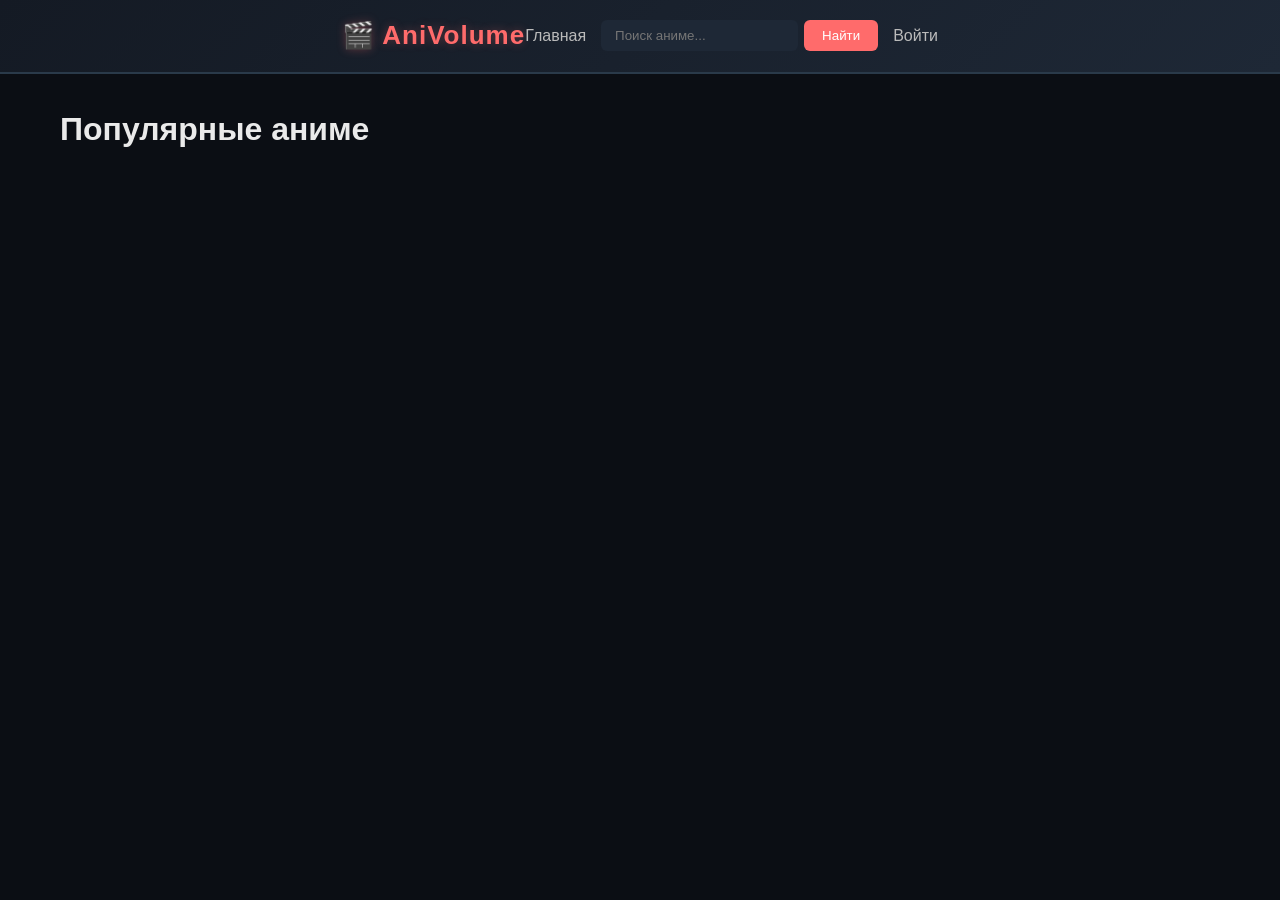
<file: index.html>
<!DOCTYPE html>
<html lang="ru">
<head>
  <meta charset="UTF-8">
  <meta name="viewport" content="width=device-width, initial-scale=1.0">
  <title>AniVolume — Аниме онлайн</title>
  <link rel="stylesheet" href="styles.css">
</head>
<body>
  <header>
    <div class="container" style="display: flex; justify-content: space-between; align-items: center; flex-wrap: wrap;">
      <div class="logo">🎬 AniVolume</div>
      <nav>
        <a href="index.html">Главная</a>
        <a href="#" id="adminLink" style="display:none;">Админ-панель</a>
        <div class="search-form">
          <input type="text" id="searchInput" placeholder="Поиск аниме...">
          <button id="searchBtn">Найти</button>
        </div>
        <div id="authSection">
          <a href="#" id="authBtn">Войти</a>
        </div>
      </nav>
    </div>
  </header>

  <main class="container">
    <h1 style="margin: 30px 0 10px;">Популярные аниме</h1>
    <div id="animeGrid" class="anime-grid"></div>
  </main>

  <!-- Модальное окно для входа -->
  <div id="loginModal" class="modal">
    <div class="modal-content">
      <h2>Вход</h2>
      <form id="loginForm">
        <div class="form-group">
          <label>Email</label>
          <input type="email" id="loginEmail" required>
        </div>
        <div class="form-group">
          <label>Пароль</label>
          <input type="password" id="loginPassword" required>
        </div>
        <button type="submit" class="btn btn-primary">Войти</button>
        <button type="button" class="btn btn-secondary" id="closeLoginModal">Отмена</button>
        <div id="loginError" style="color: #ff6b6b; margin-top: 10px;"></div>
      </form>
    </div>
  </div>

  <script type="module">
    import { supabase } from './supabase.js'
    import { getAnimeList, searchAnime, signIn, signOut, getCurrentUser, isAdmin } from './script.js'

    const grid = document.getElementById('animeGrid')
    const searchInput = document.getElementById('searchInput')
    const searchBtn = document.getElementById('searchBtn')
    const authBtn = document.getElementById('authBtn')
    const loginModal = document.getElementById('loginModal')
    const loginForm = document.getElementById('loginForm')
    const loginEmail = document.getElementById('loginEmail')
    const loginPassword = document.getElementById('loginPassword')
    const loginError = document.getElementById('loginError')
    const closeLoginModal = document.getElementById('closeLoginModal')
    const adminLink = document.getElementById('adminLink')

    // Загрузка аниме
    async function loadAnime(query = '') {
      try {
        const data = query ? await searchAnime(query) : await getAnimeList()
        renderAnime(data)
      } catch (err) {
        console.error(err)
        grid.innerHTML = '<p>Ошибка загрузки аниме</p>'
      }
    }

    function renderAnime(animeList) {
      if (!animeList.length) {
        grid.innerHTML = '<p>Ничего не найдено</p>'
        return
      }
      grid.innerHTML = animeList.map(anime => `
        <div class="anime-card" onclick="window.location.href='watch.html?id=${anime.id}'">
          <img src="${anime.cover_image || 'https://via.placeholder.com/200x260?text=No+Image'}" alt="${anime.title}">
          <div class="info">
            <h3>${anime.title}</h3>
            <p>${anime.genre || 'Без жанра'} • ${anime.release_year || ''}</p>
          </div>
        </div>
      `).join('')
    }

    // Поиск
    searchBtn.addEventListener('click', () => {
      const query = searchInput.value.trim()
      loadAnime(query)
    })
    searchInput.addEventListener('keyup', (e) => {
      if (e.key === 'Enter') searchBtn.click()
    })

    // Авторизация
    async function updateAuthUI() {
      const user = await getCurrentUser()
      if (user) {
        authBtn.textContent = 'Выйти'
        authBtn.href = '#'
        // Проверка админа
        const admin = await isAdmin()
        if (admin) {
          adminLink.style.display = 'inline'
          adminLink.href = 'admin.html'
        } else {
          adminLink.style.display = 'none'
        }
      } else {
        authBtn.textContent = 'Войти'
        authBtn.href = '#'
        adminLink.style.display = 'none'
      }
    }

    authBtn.addEventListener('click', (e) => {
      e.preventDefault()
      const user = getCurrentUser()
      if (user) {
        // Выход
        signOut().then(() => {
          updateAuthUI()
          loadAnime()
        }).catch(console.error)
      } else {
        loginModal.classList.add('active')
      }
    })

    loginForm.addEventListener('submit', async (e) => {
      e.preventDefault()
      loginError.textContent = ''
      try {
        await signIn(loginEmail.value, loginPassword.value)
        loginModal.classList.remove('active')
        loginForm.reset()
        updateAuthUI()
        loadAnime()
      } catch (err) {
        loginError.textContent = err.message || 'Ошибка входа'
      }
    })

    closeLoginModal.addEventListener('click', () => {
      loginModal.classList.remove('active')
      loginError.textContent = ''
    })

    // Инициализация
    loadAnime()
    updateAuthUI()
  </script>
</body>
    </html>
</file>
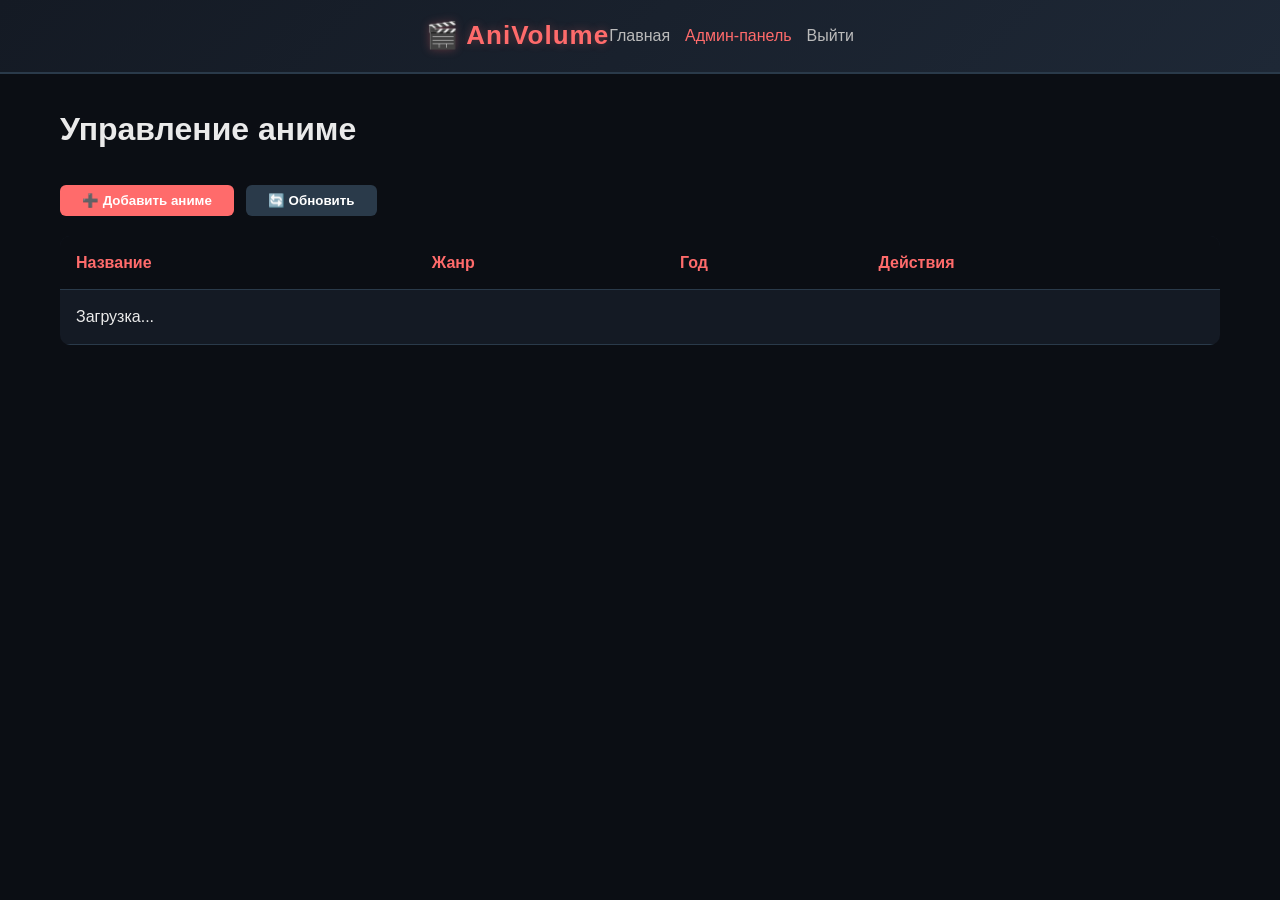
<file: admin.html>
<!DOCTYPE html>
<html lang="ru">
<head>
  <meta charset="UTF-8">
  <meta name="viewport" content="width=device-width, initial-scale=1.0">
  <title>Админ-панель — AniVolume</title>
  <link rel="stylesheet" href="styles.css">
</head>
<body>
  <header>
    <div class="container" style="display: flex; justify-content: space-between; align-items: center; flex-wrap: wrap;">
      <div class="logo">🎬 AniVolume</div>
      <nav>
        <a href="index.html">Главная</a>
        <a href="admin.html" style="color:#ff6b6b;">Админ-панель</a>
        <div id="authSection">
          <a href="#" id="authBtn">Выйти</a>
        </div>
      </nav>
    </div>
  </header>

  <main class="container">
    <h1 style="margin: 30px 0 10px;">Управление аниме</h1>

    <div class="admin-panel">
      <div class="actions">
        <button class="btn btn-primary" id="addBtn">➕ Добавить аниме</button>
        <button class="btn btn-secondary" id="refreshBtn">🔄 Обновить</button>
      </div>

      <div style="overflow-x: auto;">
        <table class="admin-table">
          <thead>
            <tr>
              <th>Название</th>
              <th>Жанр</th>
              <th>Год</th>
              <th>Действия</th>
            </tr>
          </thead>
          <tbody id="animeTableBody">
            <tr><td colspan="4">Загрузка...</td></tr>
          </tbody>
        </table>
      </div>
    </div>
  </main>

  <!-- Модальное окно для добавления/редактирования -->
  <div id="editModal" class="modal">
    <div class="modal-content">
      <h2 id="modalTitle">Добавить аниме</h2>
      <form id="editForm">
        <input type="hidden" id="editId">
        <div class="form-group">
          <label>Название *</label>
          <input type="text" id="editTitle" required>
        </div>
        <div class="form-group">
          <label>Описание</label>
          <textarea id="editDescription"></textarea>
        </div>
        <div class="form-group">
          <label>URL обложки</label>
          <input type="url" id="editCover" placeholder="https://example.com/image.jpg">
        </div>
        <div class="form-group">
          <label>URL видео *</label>
          <input type="url" id="editVideo" required>
        </div>
        <div class="form-group">
          <label>Жанр</label>
          <input type="text" id="editGenre" placeholder="Например: Приключения, Комедия">
        </div>
        <div class="form-group">
          <label>Год выпуска</label>
          <input type="number" id="editYear" min="1900" max="2099">
        </div>
        <div style="display: flex; gap: 10px; flex-wrap: wrap;">
          <button type="submit" class="btn btn-primary">Сохранить</button>
          <button type="button" class="btn btn-secondary" id="closeEditModal">Отмена</button>
        </div>
        <div id="editError" style="color: #ff6b6b; margin-top: 10px;"></div>
      </form>
    </div>
  </div>

  <script type="module">
    import { getAnimeList, createAnime, updateAnime, deleteAnime, signOut, getCurrentUser, isAdmin } from './script.js'

    const tbody = document.getElementById('animeTableBody')
    const addBtn = document.getElementById('addBtn')
    const refreshBtn = document.getElementById('refreshBtn')
    const authBtn = document.getElementById('authBtn')
    const editModal = document.getElementById('editModal')
    const editForm = document.getElementById('editForm')
    const editId = document.getElementById('editId')
    const editTitle = document.getElementById('editTitle')
    const editDescription = document.getElementById('editDescription')
    const editCover = document.getElementById('editCover')
    const editVideo = document.getElementById('editVideo')
    const editGenre = document.getElementById('editGenre')
    const editYear = document.getElementById('editYear')
    const modalTitle = document.getElementById('modalTitle')
    const closeEditModal = document.getElementById('closeEditModal')
    const editError = document.getElementById('editError')

    let currentAnimeList = []

    // Загрузка списка
    async function loadAnime() {
      try {
        const data = await getAnimeList()
        currentAnimeList = data
        renderTable(data)
      } catch (err) {
        console.error(err)
        tbody.innerHTML = '<tr><td colspan="4">Ошибка загрузки</td></tr>'
      }
    }

    function renderTable(animeList) {
      if (!animeList.length) {
        tbody.innerHTML = '<tr><td colspan="4">Нет аниме</td></tr>'
        return
      }
      tbody.innerHTML = animeList.map(anime => `
        <tr>
          <td>${anime.title}</td>
          <td>${anime.genre || '-'}</td>
          <td>${anime.release_year || '-'}</td>
          <td class="actions-cell">
            <button class="btn btn-secondary" data-id="${anime.id}" data-action="edit">✏️</button>
            <button class="btn btn-danger" data-id="${anime.id}" data-action="delete">🗑️</button>
          </td>
        </tr>
      `).join('')

      // Обработчики для кнопок
      tbody.querySelectorAll('[data-action="edit"]').forEach(btn => {
        btn.addEventListener('click', () => openEditModal(btn.dataset.id))
      })
      tbody.querySelectorAll('[data-action="delete"]').forEach(btn => {
        btn.addEventListener('click', () => deleteItem(btn.dataset.id))
      })
    }

    // Открытие модалки для редактирования
    function openEditModal(id = null) {
      editError.textContent = ''
      if (id) {
        // Редактирование
        const anime = currentAnimeList.find(a => a.id === id)
        if (!anime) return
        modalTitle.textContent = 'Редактировать аниме'
        editId.value = anime.id
        editTitle.value = anime.title
        editDescription.value = anime.description || ''
        editCover.value = anime.cover_image || ''
        editVideo.value = anime.video_url || ''
        editGenre.value = anime.genre || ''
        editYear.value = anime.release_year || ''
      } else {
        // Добавление
        modalTitle.textContent = 'Добавить аниме'
        editId.value = ''
        editForm.reset()
      }
      editModal.classList.add('active')
    }

    // Сохранение (добавление или обновление)
    editForm.addEventListener('submit', async (e) => {
      e.preventDefault()
      editError.textContent = ''
      const id = editId.value
      const data = {
        title: editTitle.value.trim(),
        description: editDescription.value.trim(),
        cover_image: editCover.value.trim(),
        video_url: editVideo.value.trim(),
        genre: editGenre.value.trim(),
        release_year: parseInt(editYear.value) || null
      }

      try {
        if (id) {
          await updateAnime(id, data)
        } else {
          await createAnime(data)
        }
        editModal.classList.remove('active')
        loadAnime()
      } catch (err) {
        editError.textContent = err.message || 'Ошибка сохранения'
      }
    })

    // Удаление
    async function deleteItem(id) {
      if (!confirm('Вы уверены, что хотите удалить это аниме?')) return
      try {
        await deleteAnime(id)
        loadAnime()
      } catch (err) {
        alert('Ошибка удаления: ' + err.message)
      }
    }

    // Закрытие модалки
    closeEditModal.addEventListener('click', () => {
      editModal.classList.remove('active')
      editError.textContent = ''
    })

    // Кнопки
    addBtn.addEventListener('click', () => openEditModal())
    refreshBtn.addEventListener('click', loadAnime)

    // Выход
    authBtn.addEventListener('click', async (e) => {
      e.preventDefault()
      await signOut()
      window.location.href = 'index.html'
    })

    // Проверка прав доступа (если не админ - редирект)
    async function checkAdmin() {
      const admin = await isAdmin()
      if (!admin) {
        alert('Доступ запрещён. Вы не администратор.')
        window.location.href = 'index.html'
      }
    }

    // Инициализация
    checkAdmin().then(() => loadAnime())
  </script>
</body>
            </html>
</file>
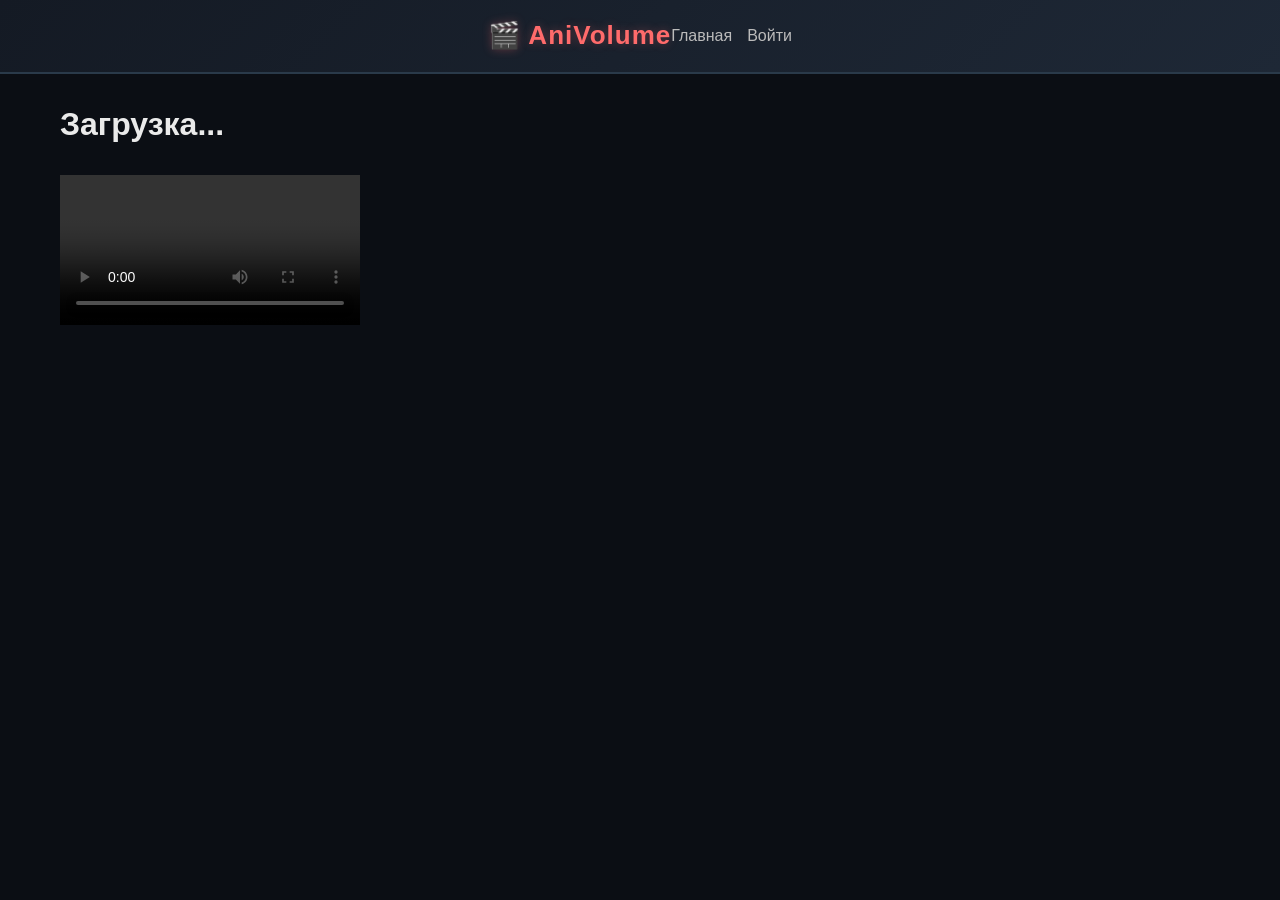
<file: watch.html>
<!DOCTYPE html>
<html lang="ru">
<head>
  <meta charset="UTF-8">
  <meta name="viewport" content="width=device-width, initial-scale=1.0">
  <title>Просмотр аниме — AniVolume</title>
  <link rel="stylesheet" href="styles.css">
</head>
<body>
  <header>
    <div class="container" style="display: flex; justify-content: space-between; align-items: center; flex-wrap: wrap;">
      <div class="logo">🎬 AniVolume</div>
      <nav>
        <a href="index.html">Главная</a>
        <a href="#" id="adminLink" style="display:none;">Админ-панель</a>
        <div id="authSection">
          <a href="#" id="authBtn">Войти</a>
        </div>
      </nav>
    </div>
  </header>

  <main class="container">
    <div id="animeDetails" class="anime-details">
      <h1 id="animeTitle">Загрузка...</h1>
      <div class="meta" id="animeMeta"></div>
      <p id="animeDescription"></p>
    </div>

    <div class="video-container">
      <video id="videoPlayer" controls autoplay>
        Ваш браузер не поддерживает видео.
      </video>
    </div>
  </main>

  <!-- Модальное окно для входа (аналогично index) -->
  <div id="loginModal" class="modal">
    <div class="modal-content">
      <h2>Вход</h2>
      <form id="loginForm">
        <div class="form-group">
          <label>Email</label>
          <input type="email" id="loginEmail" required>
        </div>
        <div class="form-group">
          <label>Пароль</label>
          <input type="password" id="loginPassword" required>
        </div>
        <button type="submit" class="btn btn-primary">Войти</button>
        <button type="button" class="btn btn-secondary" id="closeLoginModal">Отмена</button>
        <div id="loginError" style="color: #ff6b6b; margin-top: 10px;"></div>
      </form>
    </div>
  </div>

  <script type="module">
    import { supabase } from './supabase.js'
    import { getAnimeById, signIn, signOut, getCurrentUser, isAdmin } from './script.js'

    const titleEl = document.getElementById('animeTitle')
    const metaEl = document.getElementById('animeMeta')
    const descEl = document.getElementById('animeDescription')
    const videoPlayer = document.getElementById('videoPlayer')
    const authBtn = document.getElementById('authBtn')
    const adminLink = document.getElementById('adminLink')
    const loginModal = document.getElementById('loginModal')
    const loginForm = document.getElementById('loginForm')
    const loginEmail = document.getElementById('loginEmail')
    const loginPassword = document.getElementById('loginPassword')
    const loginError = document.getElementById('loginError')
    const closeLoginModal = document.getElementById('closeLoginModal')

    // Получаем id из URL
    const urlParams = new URLSearchParams(window.location.search)
    const animeId = urlParams.get('id')

    async function loadAnime() {
      if (!animeId) {
        titleEl.textContent = 'Не указан ID аниме'
        return
      }
      try {
        const anime = await getAnimeById(animeId)
        titleEl.textContent = anime.title
        metaEl.textContent = `${anime.genre || 'Без жанра'} • ${anime.release_year || ''}`
        descEl.textContent = anime.description || ''
        videoPlayer.src = anime.video_url || ''
        // Если видео нет, показать сообщение
        if (!anime.video_url) {
          videoPlayer.innerHTML = '<p style="color:#fff; text-align:center; padding:50px;">Видео недоступно</p>'
        }
      } catch (err) {
        console.error(err)
        titleEl.textContent = 'Ошибка загрузки аниме'
      }
    }

    // Авторизация (копируем логику из index, можно вынести в отдельный модуль)
    async function updateAuthUI() {
      const user = await getCurrentUser()
      if (user) {
        authBtn.textContent = 'Выйти'
        authBtn.href = '#'
        const admin = await isAdmin()
        if (admin) {
          adminLink.style.display = 'inline'
          adminLink.href = 'admin.html'
        } else {
          adminLink.style.display = 'none'
        }
      } else {
        authBtn.textContent = 'Войти'
        authBtn.href = '#'
        adminLink.style.display = 'none'
      }
    }

    authBtn.addEventListener('click', (e) => {
      e.preventDefault()
      const user = getCurrentUser()
      if (user) {
        signOut().then(() => {
          updateAuthUI()
          // Не перезагружаем страницу, просто обновляем UI
        }).catch(console.error)
      } else {
        loginModal.classList.add('active')
      }
    })

    loginForm.addEventListener('submit', async (e) => {
      e.preventDefault()
      loginError.textContent = ''
      try {
        await signIn(loginEmail.value, loginPassword.value)
        loginModal.classList.remove('active')
        loginForm.reset()
        updateAuthUI()
      } catch (err) {
        loginError.textContent = err.message || 'Ошибка входа'
      }
    })

    closeLoginModal.addEventListener('click', () => {
      loginModal.classList.remove('active')
      loginError.textContent = ''
    })

    // Запуск
    loadAnime()
    updateAuthUI()
  </script>
</body>
</html>
</file>
<file: styles.css>
/* Базовый сброс и шрифты */
* {
  margin: 0;
  padding: 0;
  box-sizing: border-box;
}

body {
  font-family: 'Segoe UI', Tahoma, Geneva, Verdana, sans-serif;
  background: #0b0e14;
  color: #eaeaea;
  line-height: 1.6;
  min-height: 100vh;
}

.container {
  max-width: 1200px;
  margin: 0 auto;
  padding: 0 20px;
}

/* Шапка */
header {
  background: linear-gradient(135deg, #141a24, #1e2836);
  padding: 15px 0;
  border-bottom: 2px solid #2a3a4a;
  display: flex;
  justify-content: space-between;
  align-items: center;
  flex-wrap: wrap;
  gap: 10px;
}

header .logo {
  font-size: 26px;
  font-weight: bold;
  color: #ff6b6b;
  letter-spacing: 1px;
  text-shadow: 0 0 10px rgba(255,107,107,0.3);
}

header nav {
  display: flex;
  gap: 15px;
  align-items: center;
  flex-wrap: wrap;
}

header nav a {
  color: #bbb;
  text-decoration: none;
  transition: color 0.3s;
  font-weight: 500;
}

header nav a:hover {
  color: #fff;
}

header .search-form {
  display: flex;
  gap: 6px;
}

header .search-form input {
  padding: 8px 14px;
  border: none;
  border-radius: 6px;
  background: #1e2836;
  color: #fff;
  outline: none;
  transition: box-shadow 0.3s;
}

header .search-form input:focus {
  box-shadow: 0 0 0 2px #ff6b6b;
}

header .search-form button {
  padding: 8px 18px;
  border: none;
  border-radius: 6px;
  background: #ff6b6b;
  color: #fff;
  cursor: pointer;
  transition: background 0.3s, transform 0.1s;
}

header .search-form button:hover {
  background: #e55555;
}

header .search-form button:active {
  transform: scale(0.95);
}

/* Карточки аниме */
.anime-grid {
  display: grid;
  grid-template-columns: repeat(auto-fill, minmax(200px, 1fr));
  gap: 25px;
  margin-top: 30px;
}

.anime-card {
  background: #1a212b;
  border-radius: 12px;
  overflow: hidden;
  transition: transform 0.25s, box-shadow 0.25s;
  cursor: pointer;
  box-shadow: 0 4px 12px rgba(0,0,0,0.5);
}

.anime-card:hover {
  transform: translateY(-8px);
  box-shadow: 0 12px 30px rgba(0,0,0,0.8);
}

.anime-card img {
  width: 100%;
  height: 270px;
  object-fit: cover;
  display: block;
}

.anime-card .info {
  padding: 14px;
}

.anime-card .info h3 {
  font-size: 17px;
  margin-bottom: 4px;
  white-space: nowrap;
  overflow: hidden;
  text-overflow: ellipsis;
  color: #f0f0f0;
}

.anime-card .info p {
  font-size: 13px;
  color: #aaa;
}

/* Кнопки */
.btn {
  display: inline-block;
  padding: 8px 22px;
  border: none;
  border-radius: 6px;
  cursor: pointer;
  font-weight: 600;
  transition: background 0.3s, transform 0.1s;
  text-align: center;
}

.btn:active {
  transform: scale(0.96);
}

.btn-primary {
  background: #ff6b6b;
  color: #fff;
}

.btn-primary:hover {
  background: #e55555;
}

.btn-secondary {
  background: #2a3a4a;
  color: #fff;
}

.btn-secondary:hover {
  background: #3a4a5a;
}

.btn-danger {
  background: #d63031;
  color: #fff;
}

.btn-danger:hover {
  background: #b71c1c;
}

/* Формы */
.form-group {
  margin-bottom: 16px;
}

.form-group label {
  display: block;
  margin-bottom: 5px;
  font-weight: 600;
  color: #ccc;
}

.form-group input,
.form-group textarea {
  width: 100%;
  padding: 10px 12px;
  border: 1px solid #2a3a4a;
  border-radius: 6px;
  background: #141a24;
  color: #fff;
  transition: border 0.3s;
}

.form-group input:focus,
.form-group textarea:focus {
  border-color: #ff6b6b;
  outline: none;
}

.form-group textarea {
  resize: vertical;
  min-height: 80px;
}

/* Админ панель */
.admin-panel {
  margin-top: 30px;
}

.admin-panel .actions {
  display: flex;
  gap: 12px;
  margin-bottom: 20px;
  flex-wrap: wrap;
}

.admin-table {
  width: 100%;
  border-collapse: collapse;
  background: #141a24;
  border-radius: 10px;
  overflow: hidden;
}

.admin-table th,
.admin-table td {
  padding: 14px 16px;
  text-align: left;
  border-bottom: 1px solid #2a3a4a;
}

.admin-table th {
  background: #0b0e14;
  color: #ff6b6b;
  font-weight: 600;
}

.admin-table tr:hover td {
  background: #1a212b;
}

.admin-table .actions-cell {
  display: flex;
  gap: 8px;
  flex-wrap: wrap;
}

/* Модальное окно */
.modal {
  display: none;
  position: fixed;
  top: 0;
  left: 0;
  width: 100%;
  height: 100%;
  background: rgba(0,0,0,0.7);
  align-items: center;
  justify-content: center;
  z-index: 1000;
  animation: fadeIn 0.2s;
}

.modal.active {
  display: flex;
}

.modal-content {
  background: #1a212b;
  padding: 30px;
  border-radius: 14px;
  max-width: 600px;
  width: 100%;
  max-height: 90vh;
  overflow-y: auto;
  box-shadow: 0 20px 60px rgba(0,0,0,0.8);
  animation: slideUp 0.3s ease;
}

.modal-content h2 {
  margin-bottom: 20px;
  color: #ff6b6b;
}

@keyframes fadeIn {
  from { opacity: 0; }
  to { opacity: 1; }
}

@keyframes slideUp {
  from { transform: translateY(30px); opacity: 0; }
  to { transform: translateY(0); opacity: 1; }
}

/* Страница просмотра */
.video-wrapper {
  margin-top: 30px;
  background: #000;
  border-radius: 12px;
  overflow: hidden;
  position: relative;
}

.video-wrapper video {
  width: 100%;
  display: block;
}

.video-placeholder {
  padding: 60px 20px;
  text-align: center;
  color: #888;
  font-size: 18px;
}

.anime-details {
  margin: 25px 0;
}

.anime-details h1 {
  font-size: 32px;
  margin-bottom: 8px;
}

.anime-details .meta {
  color: #aaa;
  font-size: 14px;
  margin-bottom: 12px;
}

/* Toast уведомления */
.toast-container {
  position: fixed;
  top: 20px;
  right: 20px;
  z-index: 9999;
  display: flex;
  flex-direction: column;
  gap: 10px;
}

.toast {
  background: #1e2836;
  color: #fff;
  padding: 14px 24px;
  border-radius: 8px;
  box-shadow: 0 4px 20px rgba(0,0,0,0.5);
  border-left: 4px solid #ff6b6b;
  animation: slideInRight 0.4s ease;
  max-width: 350px;
}

.toast.success {
  border-left-color: #2ecc71;
}

.toast.error {
  border-left-color: #e74c3c;
}

@keyframes slideInRight {
  from { transform: translateX(100%); opacity: 0; }
  to { transform: translateX(0); opacity: 1; }
}

/* Спиннер загрузки */
.spinner {
  display: inline-block;
  width: 30px;
  height: 30px;
  border: 4px solid #2a3a4a;
  border-top-color: #ff6b6b;
  border-radius: 50%;
  animation: spin 0.8s linear infinite;
}

@keyframes spin {
  to { transform: rotate(360deg); }
}

.loader-container {
  display: flex;
  justify-content: center;
  align-items: center;
  min-height: 200px;
}

/* Адаптив */
@media (max-width: 768px) {
  header {
    flex-direction: column;
    align-items: stretch;
  }

  header nav {
    justify-content: center;
  }

  .anime-grid {
    grid-template-columns: repeat(auto-fill, minmax(150px, 1fr));
  }

  .modal-content {
    margin: 20px;
    padding: 20px;
  }

  .admin-table {
    font-size: 14px;
  }
  }
</file>
